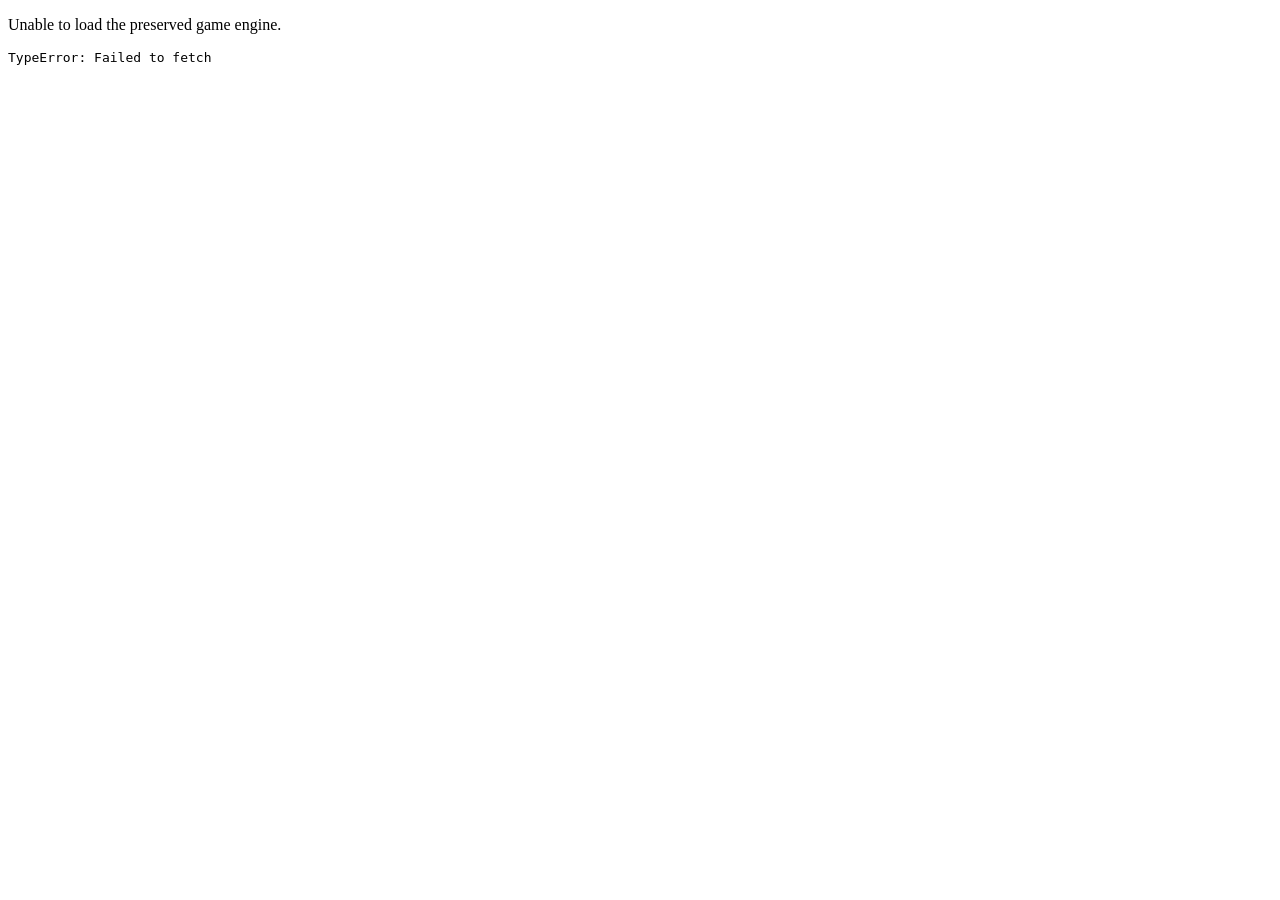
<file: legacy.html>
<!doctype html><html><head><meta charset="utf-8"><title>Football Legacy Engine</title></head><body><div>Loading Football Legacy…</div><script>(async()=>{const r=await fetch('https://raw.githubusercontent.com/RJJustPlayin/text-adventure-game/a10f3ae016c0ce1293b9c8d3c82f64c881e8b416/index.html');const t=await r.text();document.open();document.write(t);document.close()})().catch(e=>document.body.innerHTML='<p>Unable to load the preserved game engine.</p><pre>'+e+'</pre>');</script></body></html>
</file>
